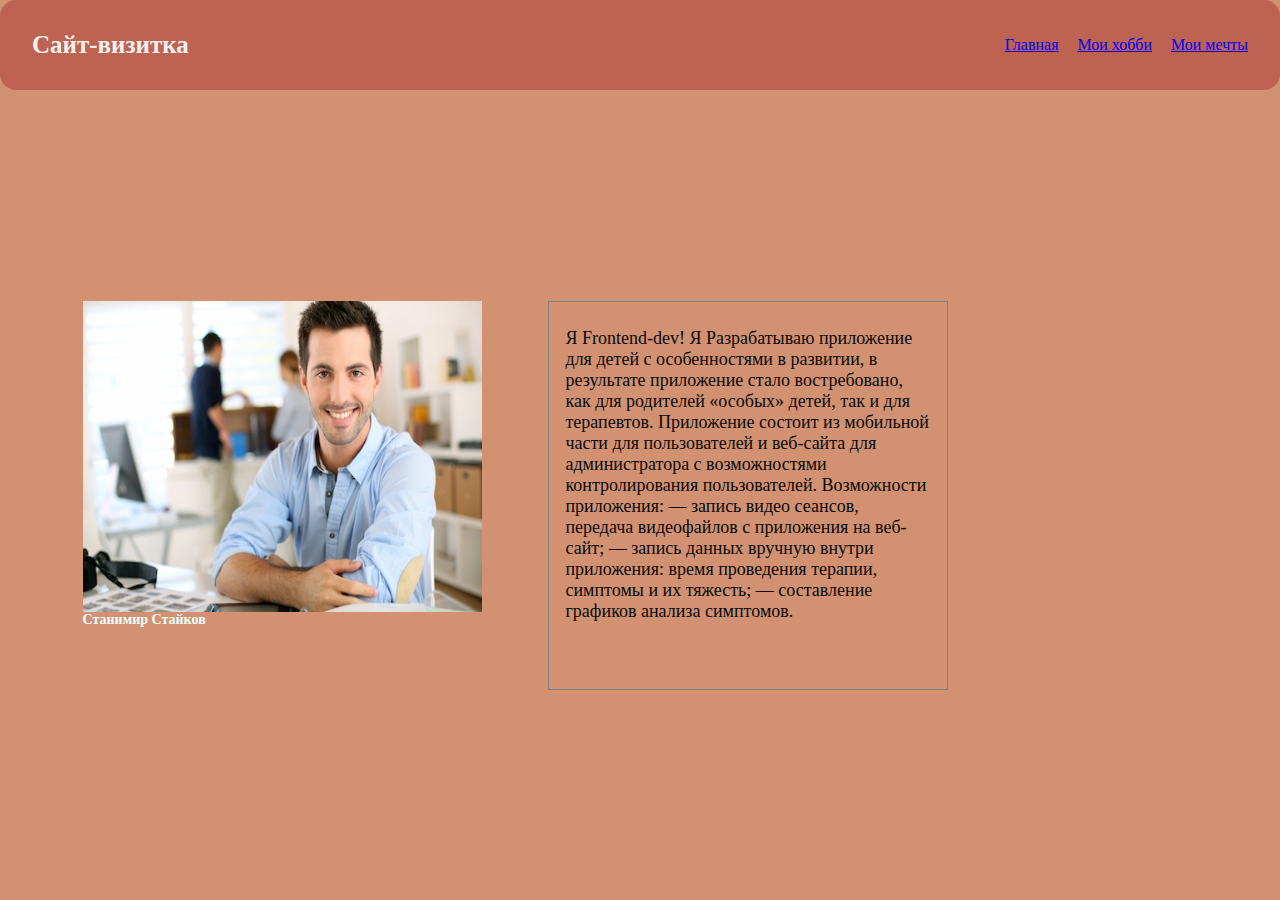
<file: index.html>
<!DOCTYPE html>
<html lang="en">
<head>
    <meta charset="UTF-8">
    <meta http-equiv="X-UA-Compatible" content="IE=edge">
    <meta name="viewport" content="width=device-width, initial-scale=1.0">
    <title>Document</title>
    <link rel="stylesheet" href="./styles.css">
</head>
<body>
    <header class="header main_header">
        <h1 class="header_heading main_header_heading">Сайт-визитка</h1>
        <nav class="header_nav main_nav">
            <ul class="header_menu">
                <li class="header_menu_li">
                    <a href="./index.html">Главная</a>
                </li>
                <li class="header_menu_li">
                    <a href="./second.html">Мои хобби</a>
                </li>
                <li class="header_menu_li">
                    <a href="./third.html">Мои мечты</a>
                </li>
            </ul>
        </nav>
    </header>
    <main class="main">
        <div class="main_profile_info_block">
            <div class="profile_info">
                <img 
                    src="./img/emploeey.jpg" 
                    alt="profile_photo" 
                    class="profile_photo"
                >
                <h2 class="profile_username">
                    Станимир Стайков
                </h2>
            </div>
            <div class="profile_description">
                <p class="profile_descr_text">
                    Я Frontend-dev!


                    Я Разрабатываю приложение для детей с особенностями в развитии, в результате приложение стало востребовано, как для родителей «особых» детей, так и для терапевтов. Приложение состоит из мобильной части для пользователей и веб-сайта для администратора с возможностями контролирования пользователей.
Возможности приложения:
— запись видео сеансов, передача видеофайлов с приложения на веб-сайт;
— запись данных вручную внутри приложения: время проведения терапии, симптомы и их тяжесть;
— составление графиков анализа симптомов.
                </p>
            </div>
        </div>
    </main>
</body>
</html>
</file>
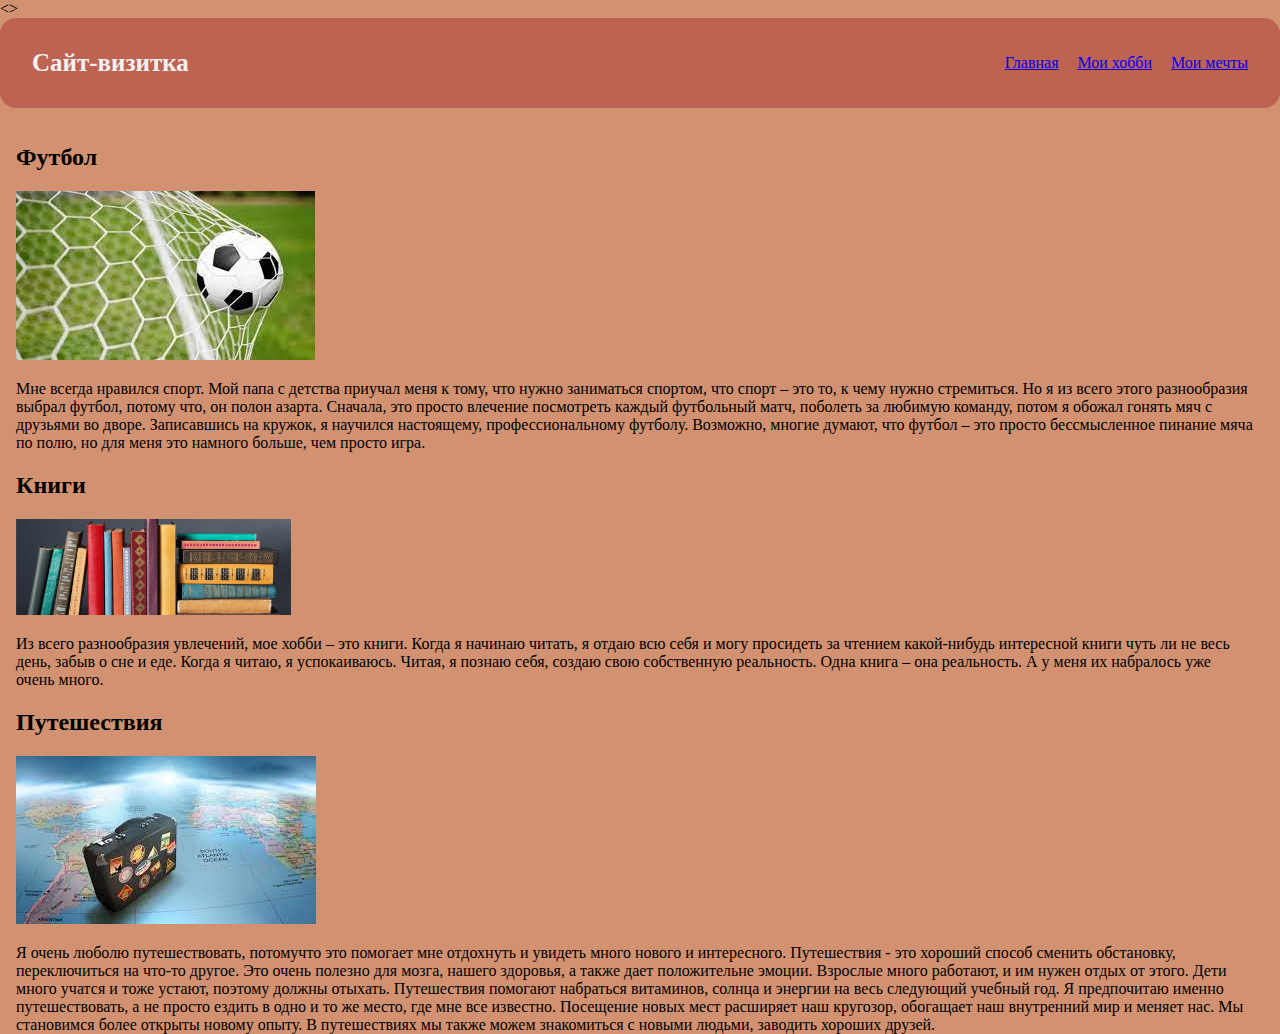
<file: second.html>
<!DOCTYPE html>
<html lang="en">
<>
    <meta charset="UTF-8">
    <meta http-equiv="X-UA-Compatible" content="IE=edge">
    <meta name="viewport" content="width=device-width, initial-scale=1.0">
    <title>Document</title>
    <link rel="stylesheet" href="./styles.css">
</head>
<body>
    <header class="header main_header">
        <h1 class="header_heading main_header_heading">Сайт-визитка</h1>
        <nav class="header_nav main_nav">
            <ul class="header_menu">
                <li class="header_menu_li">
                    <a href="./index.html">Главная</a>
                </li>
                <li class="header_menu_li">
                    <a href="./second.html">Мои хобби</a>
                </li>
                <li class="header_menu_li">
                    <a href="./third.html">Мои мечты</a>
                </li>
            </ul>
        </nav>
    </header>
    <main class="main2p">
        <div class="main2p_hobbies">
        <h2>Футбол</h2>
        <img src="./img/football.jpeg"
         alt="football_photo"
         class="football_photo"
         >
         
         <p class="football_descriptions_text">
            Мне всегда нравился спорт. Мой папа с детства приучал меня к тому, что нужно заниматься спортом, что спорт – это то, к чему нужно стремиться. Но я из всего этого разнообразия выбрал футбол, потому что, он полон азарта.

            Сначала, это просто влечение посмотреть каждый футбольный матч, поболеть за любимую команду, потом я обожал гонять мяч с друзьями во дворе. Записавшись на кружок, я научился настоящему, профессиональному футболу.
            
            Возможно, многие думают, что футбол – это просто бессмысленное пинание мяча по полю, но для меня это намного больше, чем просто игра.
            
         </p>
         <h2>Книги</h2>
         <img src="./img/books.jpeg"
          alt="book_photo"
          class="book_photo"
          >
          <p class="books_descriptions_text">
            Из всего разнообразия увлечений, мое хобби – это книги. Когда я начинаю читать, я отдаю всю себя и могу просидеть за чтением какой-нибудь интересной книги чуть ли не весь день, забыв о сне и еде. Когда я читаю, я успокаиваюсь.

            Читая, я познаю себя, создаю свою собственную реальность. Одна книга – она реальность. А у меня их набралось уже очень много.
            
          </p>
          <h2>Путешествия</h2>
          <img src="./img/travels.jpeg"
           alt="travels">
           <p class="travel_description_text">
            Я очень люболю путешествовать, потомучто это помогает мне отдохнуть и увидеть много нового и интересного.

            Путешествия - это хороший способ сменить обстановку, переключиться на что-то другое. Это очень полезно для мозга, нашего здоровья, а также дает положительне эмоции. Взрослые много работают, и им нужен отдых от этого. Дети много учатся и тоже устают, поэтому должны отыхать. Путешествия помогают набраться витаминов, солнца и энергии на весь следующий учебный год.
            
            Я предпочитаю именно путешествовать, а не просто ездить в одно и то же место, где мне все известно. Посещение новых мест расширяет наш кругозор, обогащает наш внутренний мир и меняет нас. Мы становимся более открыты новому опыту. В путешествиях мы также можем знакомиться с новыми людьми, заводить хороших друзей.
           </p>
        </div>
    </main>


    
</body>
</html>
</file>
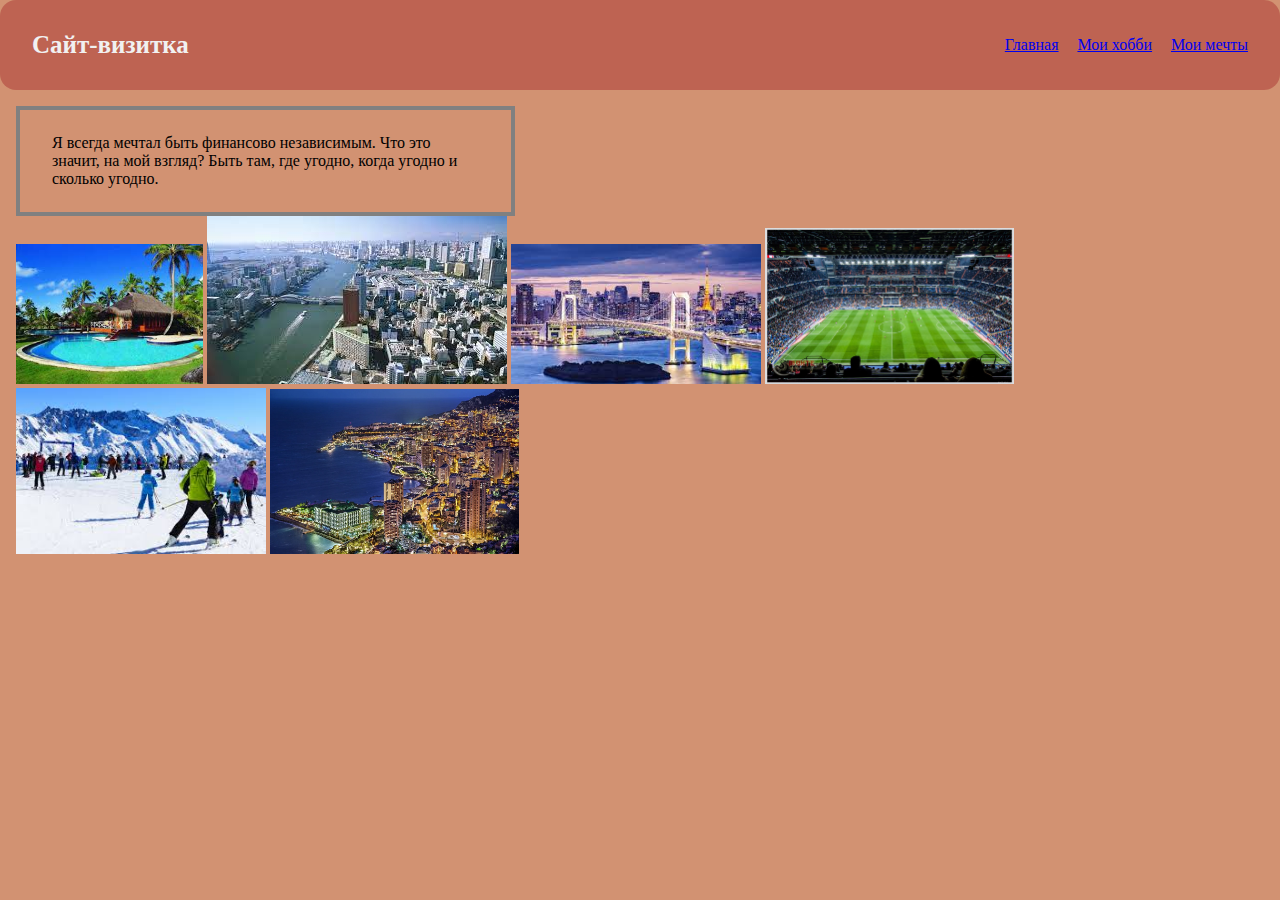
<file: third.html>
<!DOCTYPE html>
<html lang="en">
<dy>
    <meta charset="UTF-8">
    <meta http-equiv="X-UA-Compatible" content="IE=edge">
    <meta name="viewport" content="width=device-width, initial-scale=1.0">
    <title>Document</title>
    <link rel="stylesheet" href="./styles.css">
</head>
<body>
    <header class="header main_header">
        <h1 class="header_heading main_header_heading">Сайт-визитка</h1>
        <nav class="header_nav main_nav">
            <ul class="header_menu">
                <li class="header_menu_li">
                    <a href="./index.html">Главная</a>
                </li>
                <li class="header_menu_li">
                    <a href="./second.html">Мои хобби</a>
                </li>
                <li class="header_menu_li">
                    <a href="./third.html">Мои мечты</a>
                </li>
            </ul>
        </nav>
    </header>
    <main class="mainp3">
        <div class="my_dreams">
            <div class="my_dreams_description_box">
            <p class="my_dreams_description">
                Я всегда мечтал быть финансово независимым. Что это значит, на мой взгляд?  Быть там, где угодно, когда угодно и сколько угодно.
            </p>
        </div>
            <img src="./img/exotic.jpeg"
             alt=""
             class="exotic_photo"
             
             >
             <img src="./img/rivervew.jpeg"
              alt=""
              class="riverview_photo"
              >
              <img src="./img/nightcity.jpeg"
              alt=""
              class="nightcity_photo"
              >
              <img src="./img/stadion.jpeg"
              alt=""
              class="stadion_photo"
              >
              <img src="./img/ski.jpeg"
              alt=""
              class="ski_photo"
              >
              <img src="./img/monaco-3003996_960_720.webp"
              alt=""
              class="monaco_photo"
              >

              


        </div>

    </main>
    
</body>
</html>
</file>
<file: styles.css>
html, body{
    width: 100%;
    height: 100%;
    margin: 0;
    background-color: rgb(210, 146, 114);
    
    
}

.header{
    width: 100%;
    height: 10%;
    background-color:rgba(165, 42, 42, 0.449);
    display: flex;
    justify-content: space-between;
    align-items: center;
    margin: 0 auto;
    padding: 1em 2em;
    border-radius: 1em;
    box-sizing: border-box;
}

.header_heading{
    font-size: 25px;
    color: rgb(241, 241, 241);
}

.header_nav{
    width: 20%;
}

.header_menu{
    width: 100%;
    height: 100%;
    display: flex;
    justify-content: space-between;
    align-items: center;
    list-style: none;
    margin: 0;
    padding: 0;
    color: rgb(229, 228, 217);
}

.header_menu_li:nth-child(even){
    color: rgb(226, 215, 215);
}

.main{
    width: 100%;
    height: 90%;
    padding: 1em;
    box-sizing: border-box;


}

.main_profile_info_block{
    width: 80%;
    height: 100%;
    display: flex;
    justify-content: space-evenly;
    align-items: center;
    
    
}

.profile_info{
    width: 40%;
    height: 50%;
    display: flex;
    flex-direction: column;
}

.profile_photo{
    width: 100%;
    height: 80%;
}

.profile_username{
    font-size: 14px;
    margin: 0;
    color: azure;
}

.profile_description{
    width: 40%;
    height: 50%;
    border: 1px solid grey;
    box-sizing: border-box;
    padding: .5em 1em;
}

.profile_descr_text{
    font-size: 18px;
    width: 100%;
    height: 100%;
    color: rgb(9, 9, 10);
}

.main2p{
    width: 100%;
    height: 90%;
    padding: 1em;
    box-sizing: border-box; 

}
.mainp3{
    width: 100%;
    height: 90%;
    padding: 1em;
    box-sizing: border-box;
}

.book_photo{
    width: 22%;
    height: 130%;
}
 

.my_dreams_description_box{
    width: 40%;
    height: 50%;
    border: 4px solid grey;
    box-sizing: border-box;
    padding: .5em 2em;
}
.exotic_photo{
    width: 15%;
    height: 15%;
}
.nightcity_photo{
    width: 20%;
    height: 20%;
}
.stadion_photo{
    width: 20%;
    height: 20%; 
}
.ski_photo{
    width: 20%;
    height: 20%;   
}
.monaco_photo{
    width: 20%;
    height: 20%;   
}
</file>
